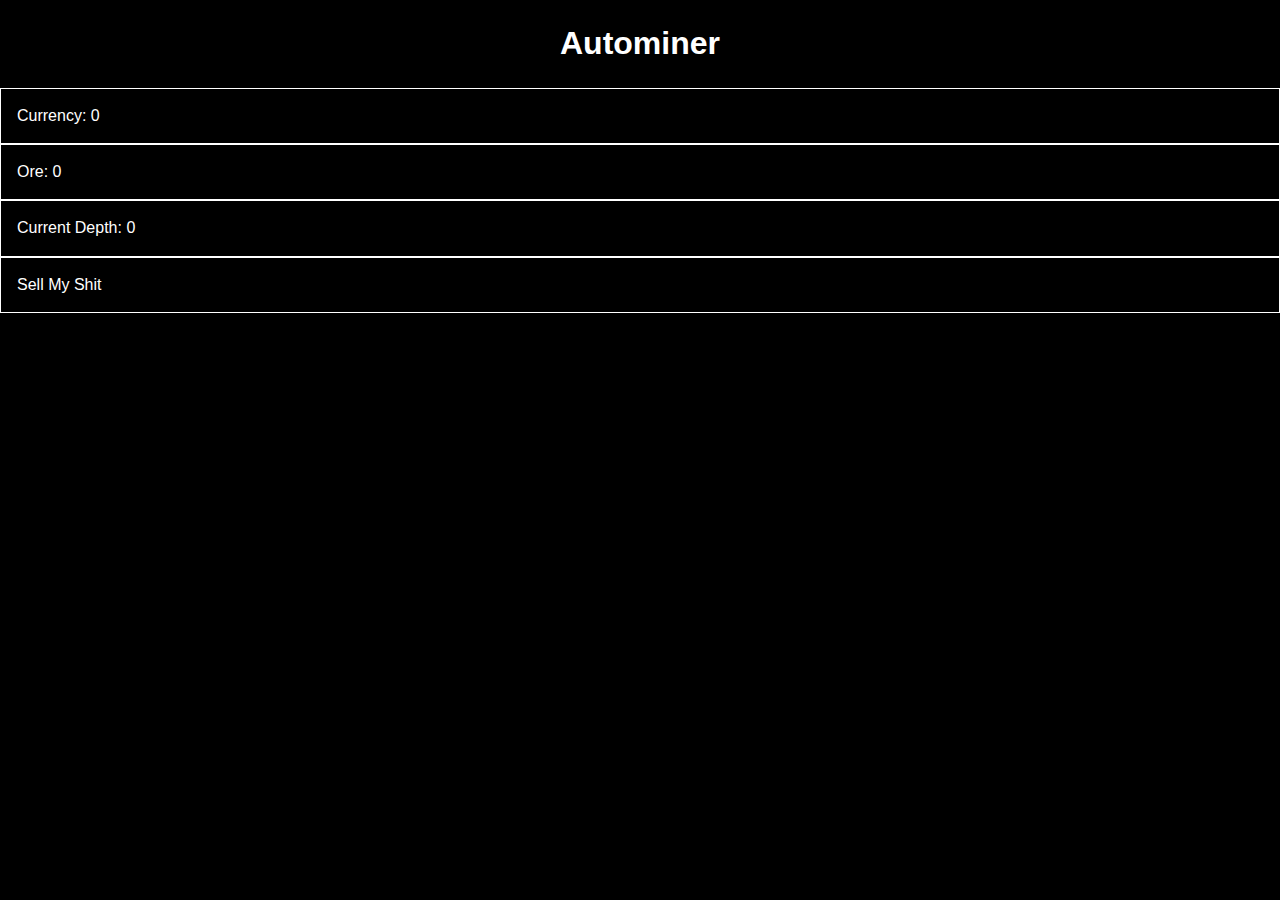
<file: index.html>
<!doctype html>
<html class="no-js" lang="">
    <head>
        <meta charset="utf-8">
        <meta http-equiv="x-ua-compatible" content="ie=edge">
        <title></title>
        <meta name="description" content="">
        <meta name="viewport" content="width=device-width, initial-scale=1">

        <link rel="apple-touch-icon" href="apple-touch-icon.png">
        <!-- Place favicon.ico in the root directory -->

        <link rel="stylesheet" href="css/normalize.css">
        <link rel="stylesheet" href="css/main.css">
        <script src="js/vendor/modernizr-2.8.3.min.js"></script>
        <script src="js/main.js"></script>
        <script src="js/game.js"></script>
    </head>
    <body>
        <!--[if lt IE 8]>
            <p class="browserupgrade">You are using an <strong>outdated</strong> browser. Please <a href="http://browsehappy.com/">upgrade your browser</a> to improve your experience.</p>
        <![endif]-->

        <!-- Add your site or application content here -->
        <header>
            <h1>Autominer</h1>
        </header>
        <div id="game">
            <div class="component" id="currency">
                <label>Currency:</label> <span class="display">0</span>
            </div>
            <div class="component" id="ore">
                <label>Ore:</label> <span class="display">0</span>
            </div>
            <div class="component" id="depth">
                <label>Current Depth:</label> <span class="display">0</span>
            </div>
            <div class="component button" id="sell">Sell My Shit</div>
        </div>

    </body>
</html>
</file>
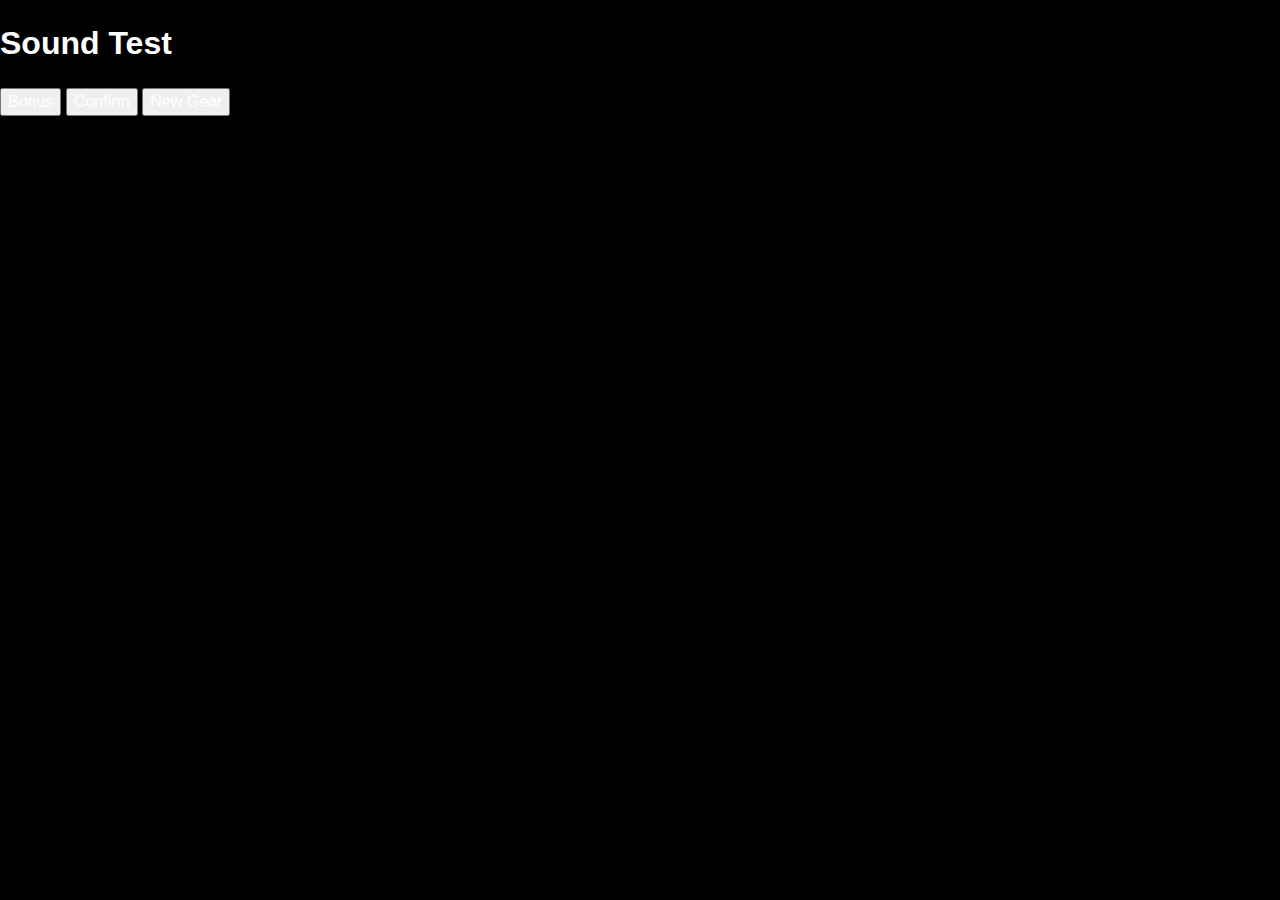
<file: soundtest.html>
<!doctype html>
<html class="no-js" lang="">
    <head>
        <meta charset="utf-8">
        <meta http-equiv="x-ua-compatible" content="ie=edge">
        <title></title>
        <meta name="description" content="">
        <meta name="viewport" content="width=device-width, initial-scale=1">

        <link rel="apple-touch-icon" href="apple-touch-icon.png">
        <!-- Place favicon.ico in the root directory -->

        <link rel="stylesheet" href="css/normalize.css">
        <link rel="stylesheet" href="css/main.css">
        <script src="js/vendor/modernizr-2.8.3.min.js"></script>
        <script src="js/main.js"></script>
    </head>
    <body>
        <!--[if lt IE 8]>
            <p class="browserupgrade">You are using an <strong>outdated</strong> browser. Please <a href="http://browsehappy.com/">upgrade your browser</a> to improve your experience.</p>
        <![endif]-->

        <!-- Add your site or application content here -->

        <h1>Sound Test</h1>
        <audio id="bonus-sound" src="sounds/Bonus.wav"></audio>
        <button class="sound-test" data-sound="bonus-sound">Bonus</button>

        <audio id="confirm-sound" src="sounds/Confirm-Tone.wav"></audio>
        <button class="sound-test" data-sound="confirm-sound">Confirm</button>

        <audio id="new-gear-sound" src="sounds/New-Gear-Tone.wav"></audio>
        <button class="sound-test" data-sound="new-gear-sound">New Gear</button>

    </body>
</html>
</file>
<file: css/main.css>
/*! HTML5 Boilerplate v5.3.0 | MIT License | https://html5boilerplate.com/ */

/*
 * What follows is the result of much research on cross-browser styling.
 * Credit left inline and big thanks to Nicolas Gallagher, Jonathan Neal,
 * Kroc Camen, and the H5BP dev community and team.
 */

/* ==========================================================================
   Base styles: opinionated defaults
   ========================================================================== */

html {
    color: #222;
    font-size: 1em;
    line-height: 1.4;
}

/*
 * Remove text-shadow in selection highlight:
 * https://twitter.com/miketaylr/status/12228805301
 *
 * These selection rule sets have to be separate.
 * Customize the background color to match your design.
 */

::-moz-selection {
    background: #b3d4fc;
    text-shadow: none;
}

::selection {
    background: #b3d4fc;
    text-shadow: none;
}

/*
 * A better looking default horizontal rule
 */

hr {
    display: block;
    height: 1px;
    border: 0;
    border-top: 1px solid #ccc;
    margin: 1em 0;
    padding: 0;
}

/*
 * Remove the gap between audio, canvas, iframes,
 * images, videos and the bottom of their containers:
 * https://github.com/h5bp/html5-boilerplate/issues/440
 */

audio,
canvas,
iframe,
img,
svg,
video {
    vertical-align: middle;
}

/*
 * Remove default fieldset styles.
 */

fieldset {
    border: 0;
    margin: 0;
    padding: 0;
}

/*
 * Allow only vertical resizing of textareas.
 */

textarea {
    resize: vertical;
}

/* ==========================================================================
   Browser Upgrade Prompt
   ========================================================================== */

.browserupgrade {
    margin: 0.2em 0;
    background: #ccc;
    color: #000;
    padding: 0.2em 0;
}

/* ==========================================================================
   Author's custom styles
   ========================================================================== */

body {
    background-color: black;
    color: white;
}

header {
    text-align: center;
}

.component {
    border: 1px solid white;
    padding: 1em;
}


/* ==========================================================================
   Helper classes
   ========================================================================== */

/*
 * Hide visually and from screen readers
 */

.hidden {
    display: none !important;
}

/*
 * Hide only visually, but have it available for screen readers:
 * http://snook.ca/archives/html_and_css/hiding-content-for-accessibility
 */

.visuallyhidden {
    border: 0;
    clip: rect(0 0 0 0);
    height: 1px;
    margin: -1px;
    overflow: hidden;
    padding: 0;
    position: absolute;
    width: 1px;
}

/*
 * Extends the .visuallyhidden class to allow the element
 * to be focusable when navigated to via the keyboard:
 * https://www.drupal.org/node/897638
 */

.visuallyhidden.focusable:active,
.visuallyhidden.focusable:focus {
    clip: auto;
    height: auto;
    margin: 0;
    overflow: visible;
    position: static;
    width: auto;
}

/*
 * Hide visually and from screen readers, but maintain layout
 */

.invisible {
    visibility: hidden;
}

/*
 * Clearfix: contain floats
 *
 * For modern browsers
 * 1. The space content is one way to avoid an Opera bug when the
 *    `contenteditable` attribute is included anywhere else in the document.
 *    Otherwise it causes space to appear at the top and bottom of elements
 *    that receive the `clearfix` class.
 * 2. The use of `table` rather than `block` is only necessary if using
 *    `:before` to contain the top-margins of child elements.
 */

.clearfix:before,
.clearfix:after {
    content: " "; /* 1 */
    display: table; /* 2 */
}

.clearfix:after {
    clear: both;
}

/* ==========================================================================
   EXAMPLE Media Queries for Responsive Design.
   These examples override the primary ('mobile first') styles.
   Modify as content requires.
   ========================================================================== */

@media only screen and (min-width: 35em) {
    /* Style adjustments for viewports that meet the condition */
}

@media print,
       (-webkit-min-device-pixel-ratio: 1.25),
       (min-resolution: 1.25dppx),
       (min-resolution: 120dpi) {
    /* Style adjustments for high resolution devices */
}

/* ==========================================================================
   Print styles.
   Inlined to avoid the additional HTTP request:
   http://www.phpied.com/delay-loading-your-print-css/
   ========================================================================== */

@media print {
    *,
    *:before,
    *:after,
    *:first-letter,
    *:first-line {
        background: transparent !important;
        color: #000 !important; /* Black prints faster:
                                   http://www.sanbeiji.com/archives/953 */
        box-shadow: none !important;
        text-shadow: none !important;
    }

    a,
    a:visited {
        text-decoration: underline;
    }

    a[href]:after {
        content: " (" attr(href) ")";
    }

    abbr[title]:after {
        content: " (" attr(title) ")";
    }

    /*
     * Don't show links that are fragment identifiers,
     * or use the `javascript:` pseudo protocol
     */

    a[href^="#"]:after,
    a[href^="javascript:"]:after {
        content: "";
    }

    pre,
    blockquote {
        border: 1px solid #999;
        page-break-inside: avoid;
    }

    /*
     * Printing Tables:
     * http://css-discuss.incutio.com/wiki/Printing_Tables
     */

    thead {
        display: table-header-group;
    }

    tr,
    img {
        page-break-inside: avoid;
    }

    img {
        max-width: 100% !important;
    }

    p,
    h2,
    h3 {
        orphans: 3;
        widows: 3;
    }

    h2,
    h3 {
        page-break-after: avoid;
    }
}
</file>
